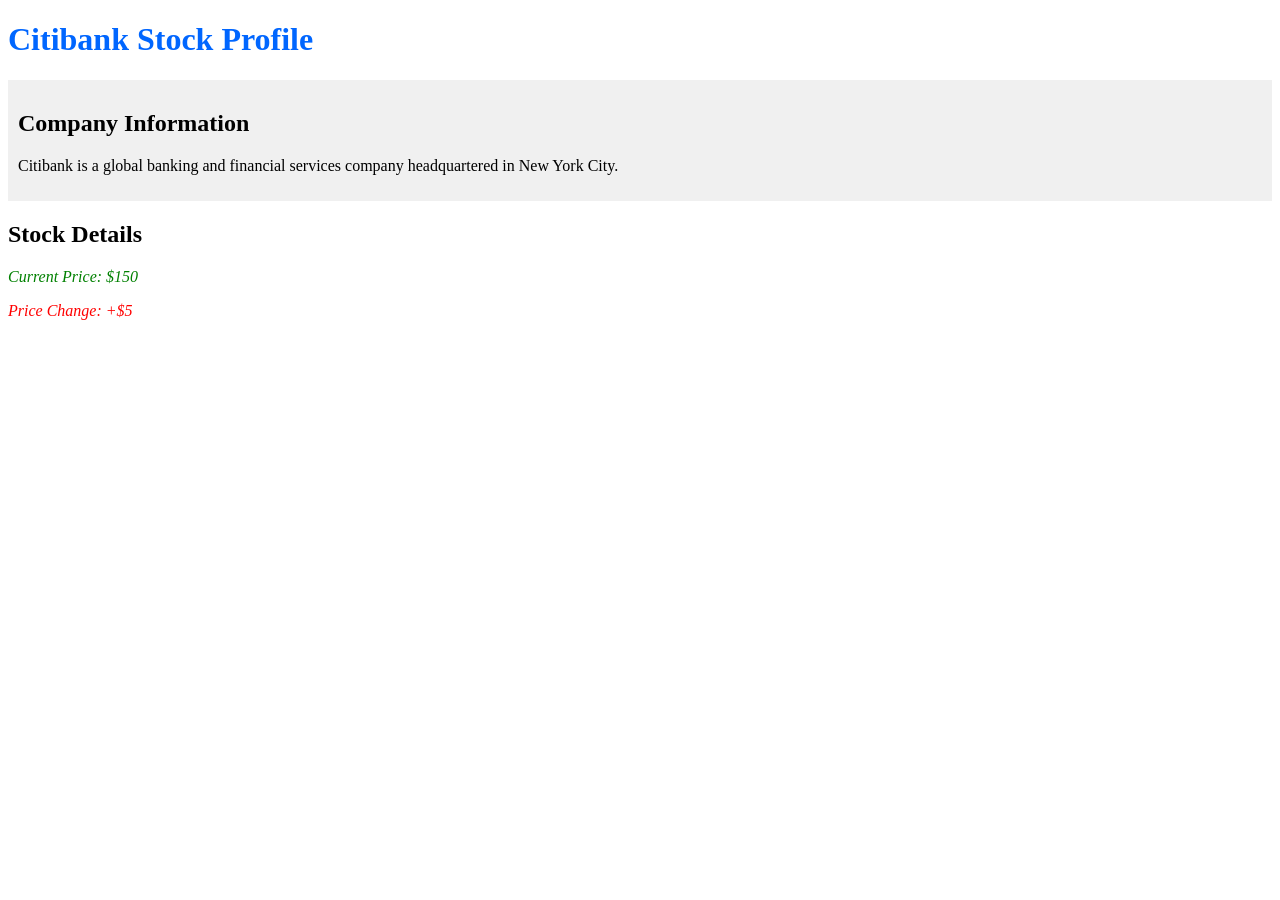
<file: exercise2/index.html>
<!DOCTYPE html>
<html lang="en">

<head>
  <link rel="stylesheet" href="style.css">
</head>

<body>
  <div class="stock-profile">
    <h1>Citibank Stock Profile</h1>
    <div class="company-info">
      <h2>Company Information</h2>
      <p>Citibank is a global banking and financial services company headquartered in New York City.</p>
    </div>
    <div class="stock-details">
      <h2>Stock Details</h2>
      <div class="current-price">
        <p>Current Price: $150</p>
      </div>
      <div class="price-change">
        <p>Price Change: +$5</p>
      </div>
    </div>
  </div>
</body>

</html>
</file>
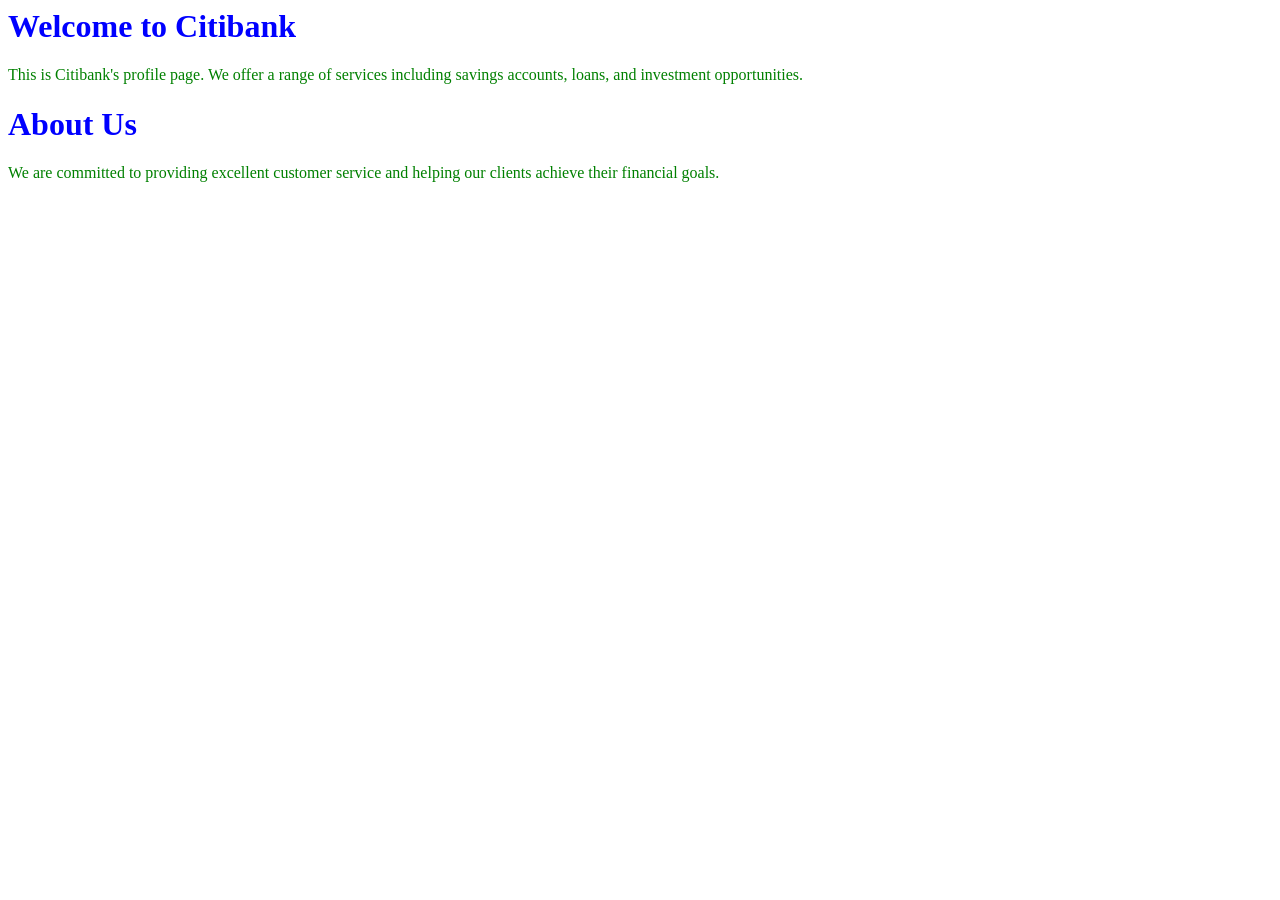
<file: Lesson02/index.html>
<html>
    <head>
        <style>
            h1 {
                color: blue;
            }
            p {
                color: green;
            } 
        </style
    </head>
<body>
    <h1>Welcome to Citibank</h1>
    <p>This is Citibank's profile page. We offer a range of services including savings accounts, loans, and investment opportunities.</p>
    <h1>About Us</h1>
    <p>We are committed to providing excellent customer service and helping our clients achieve their financial goals.</p>
</body>
</html>
</file>
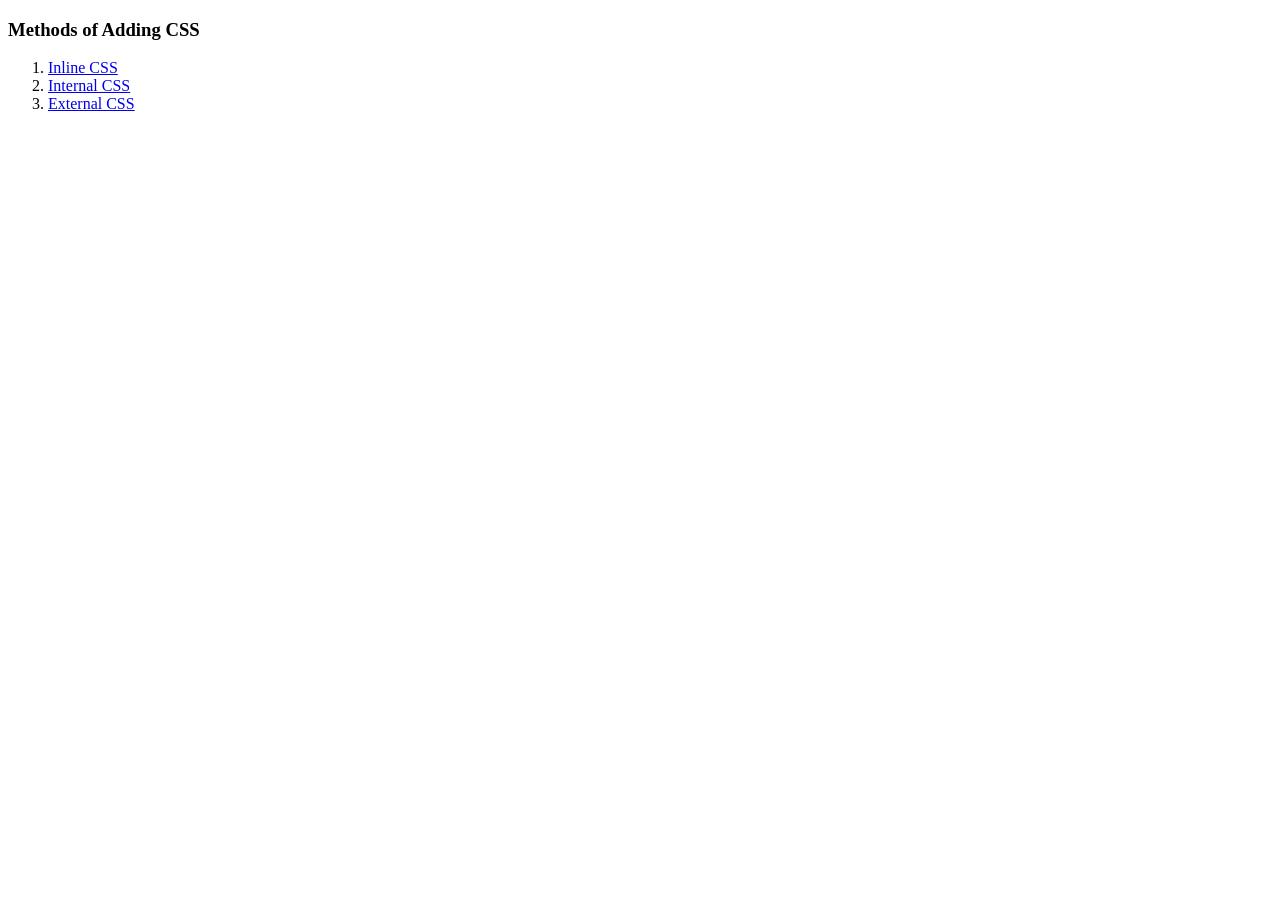
<file: exercise1/WebDev/CSS Styling/index.html>
<!DOCTYPE html>
<html>

<head>
  <title>Adding CSS</title>
<link rel="stylesheet" href="./style.css" type="text/css">
</head>

<body>
  <h3>Methods of Adding CSS</h3>
  <ol>
    <li><a href="./inline.html">Inline CSS</a></li>
    <li><a href="./internal.html">Internal CSS</a></li>
    <li><a href="./external.html">External CSS</a></li> 
  </ol>

</body>

</html>
</file>
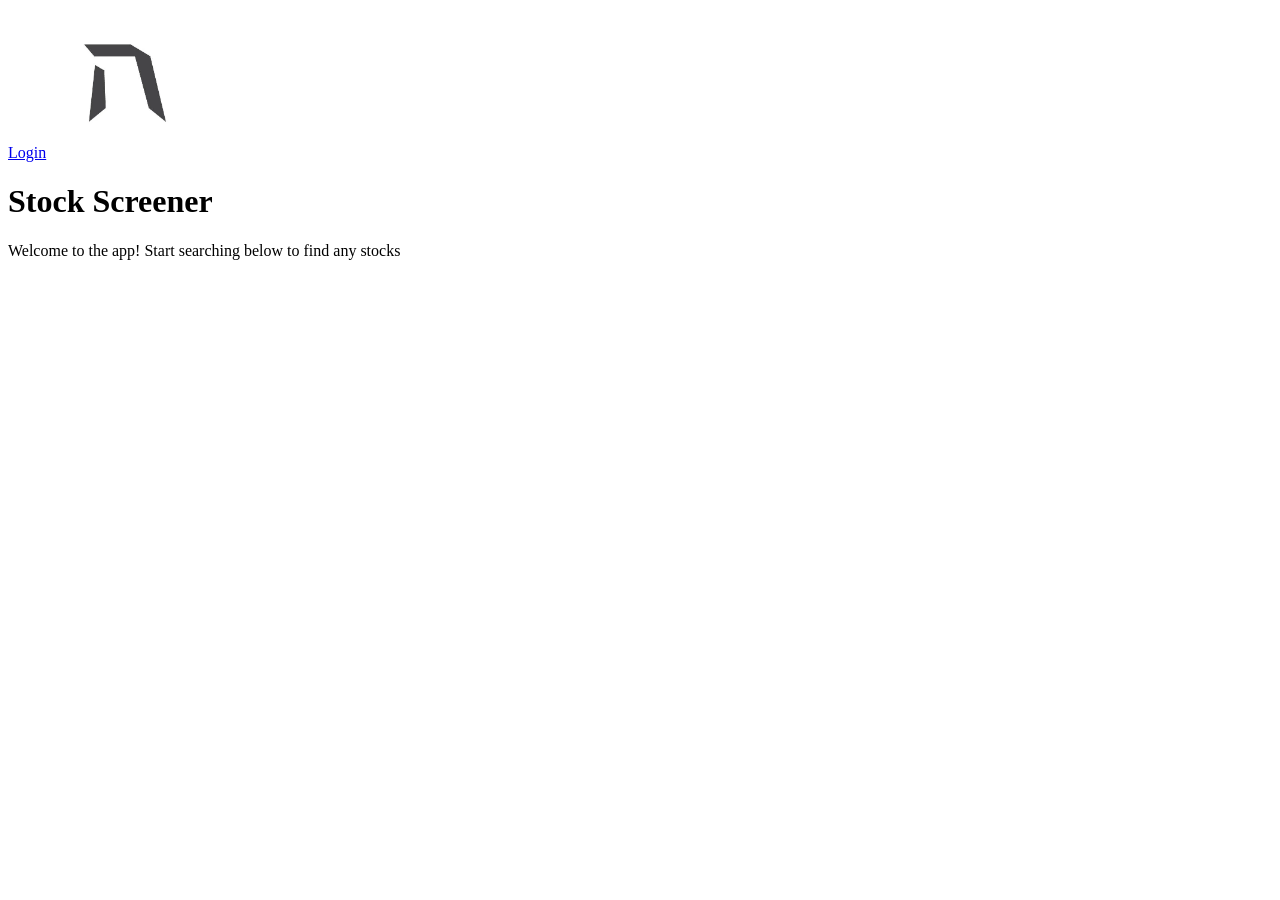
<file: login.html>
<!DOCTYPE HTML>
<html>

<head>
    <!-- Meta data is placed here -->
</head>

<body>
    <a href="./stock.html">Login</a>
    <img src="./assets/logos/Heicoders-Academy-Logo.jpeg" alt="Heicoders Academy Logo" width="150" height="150"/>
    <h1>Stock Screener</h1>
    <p>Welcome to the app! Start searching below to find any stocks</p>
</body>

</html>
</file>
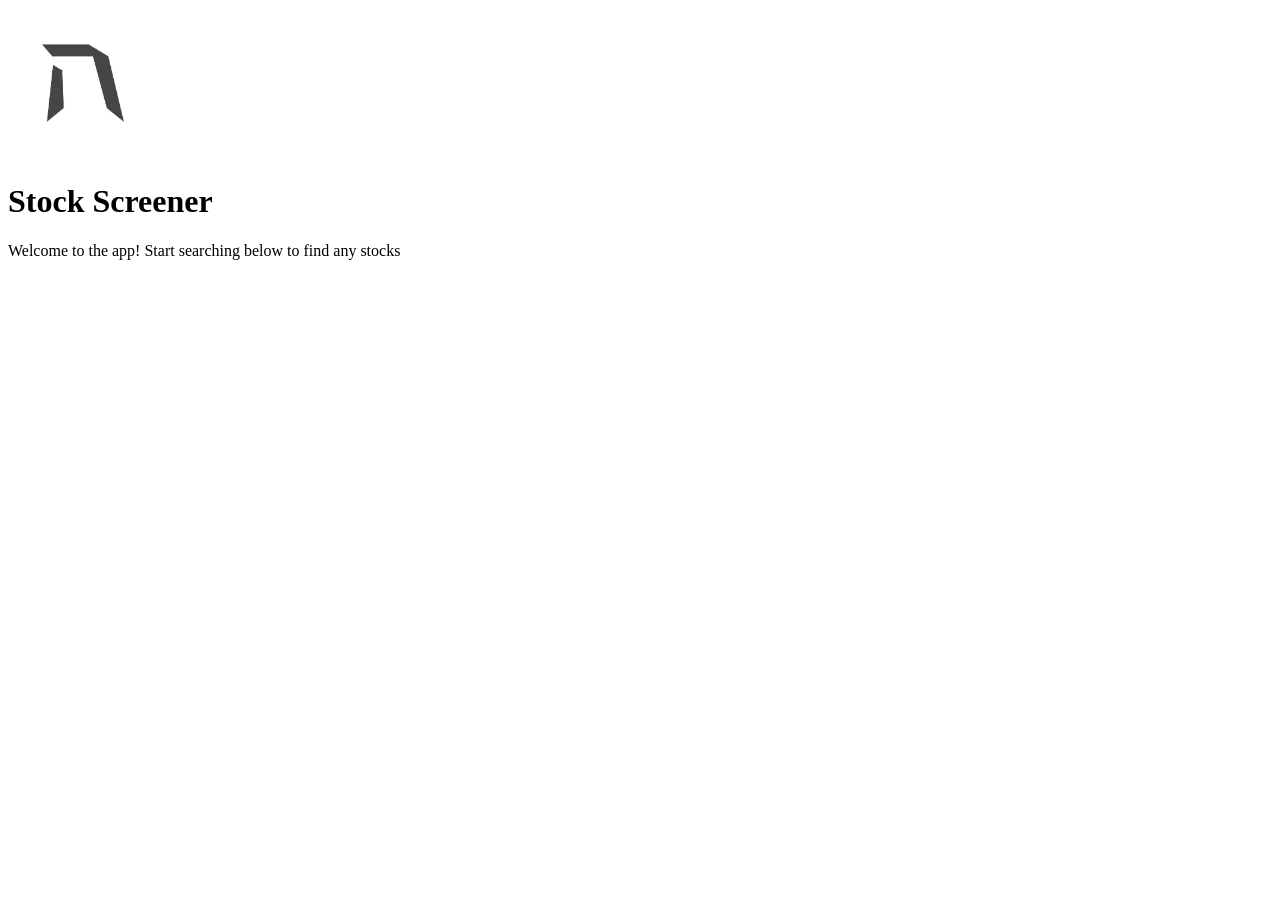
<file: stockscreener.html>
<!DOCTYPE HTML>
<html>

<head>
    <!-- Meta data is placed here -->
</head>

<body>
    <img src="./assets/logos/Heicoders-Academy-Logo.jpeg" alt="Heicoders Academy Logo" width="150" height="150"/>
    <h1>Stock Screener</h1>
    <p>Welcome to the app! Start searching below to find any stocks</p>
</body>

</html>
</file>
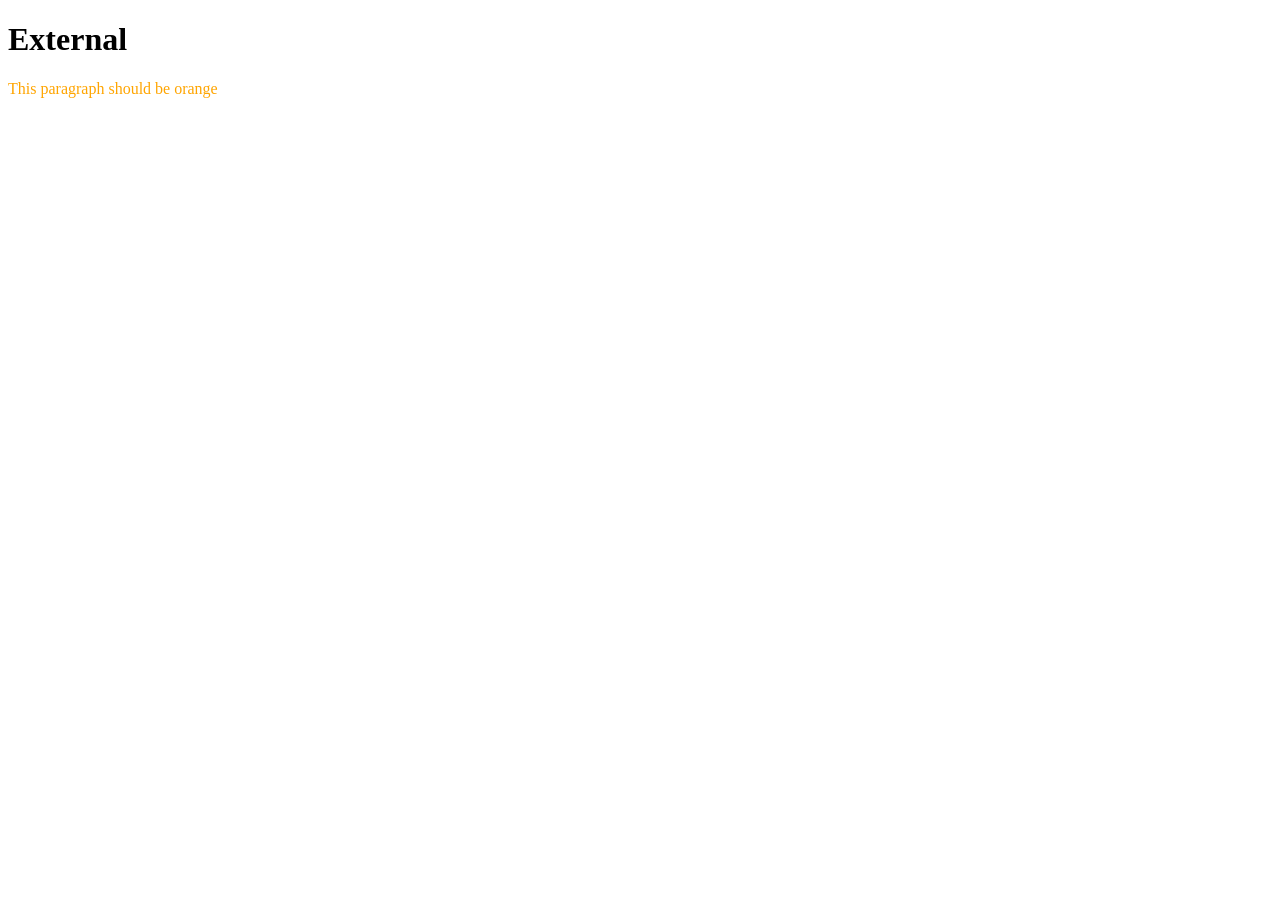
<file: exercise1/WebDev/CSS Styling/external.html>
<!DOCTYPE html>
<html>

<head>
  <title>External</title>
  <link rel="stylesheet" href="./style.css" type="text/css">
</head>

<body>
    <h1>External</h1>
    <p class="orange">This paragraph should be orange</p>
</body>

</html>
</file>
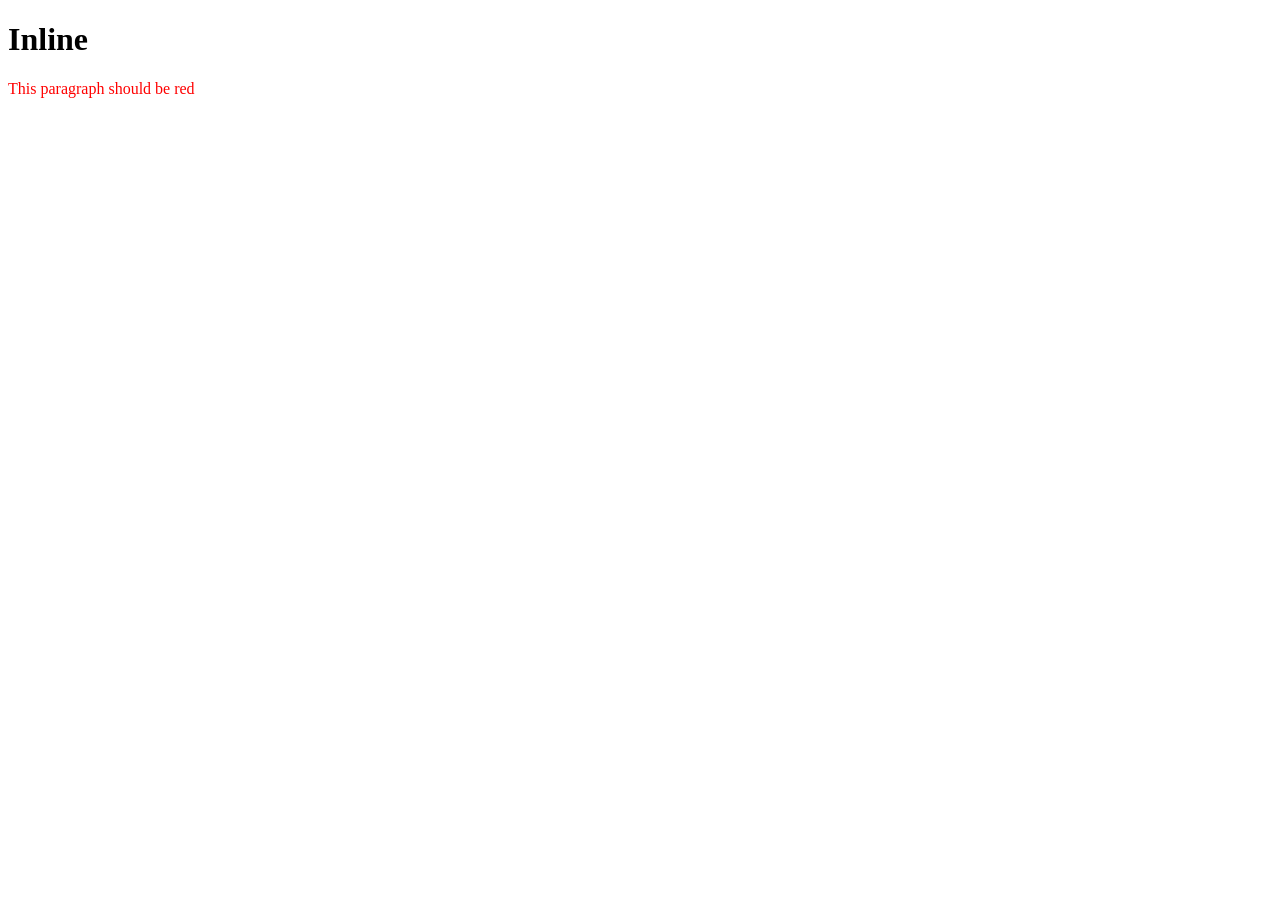
<file: exercise1/WebDev/CSS Styling/inline.html>
<!DOCTYPE html>
<html>

<head>
  <title>Inline</title>
  <link rel="stylesheet" href="./style.css" type="text/css">
</head>

<body>
    <h1>Inline</h1>
    <p class="red">This paragraph should be red</p>
</body>

</html>
</file>
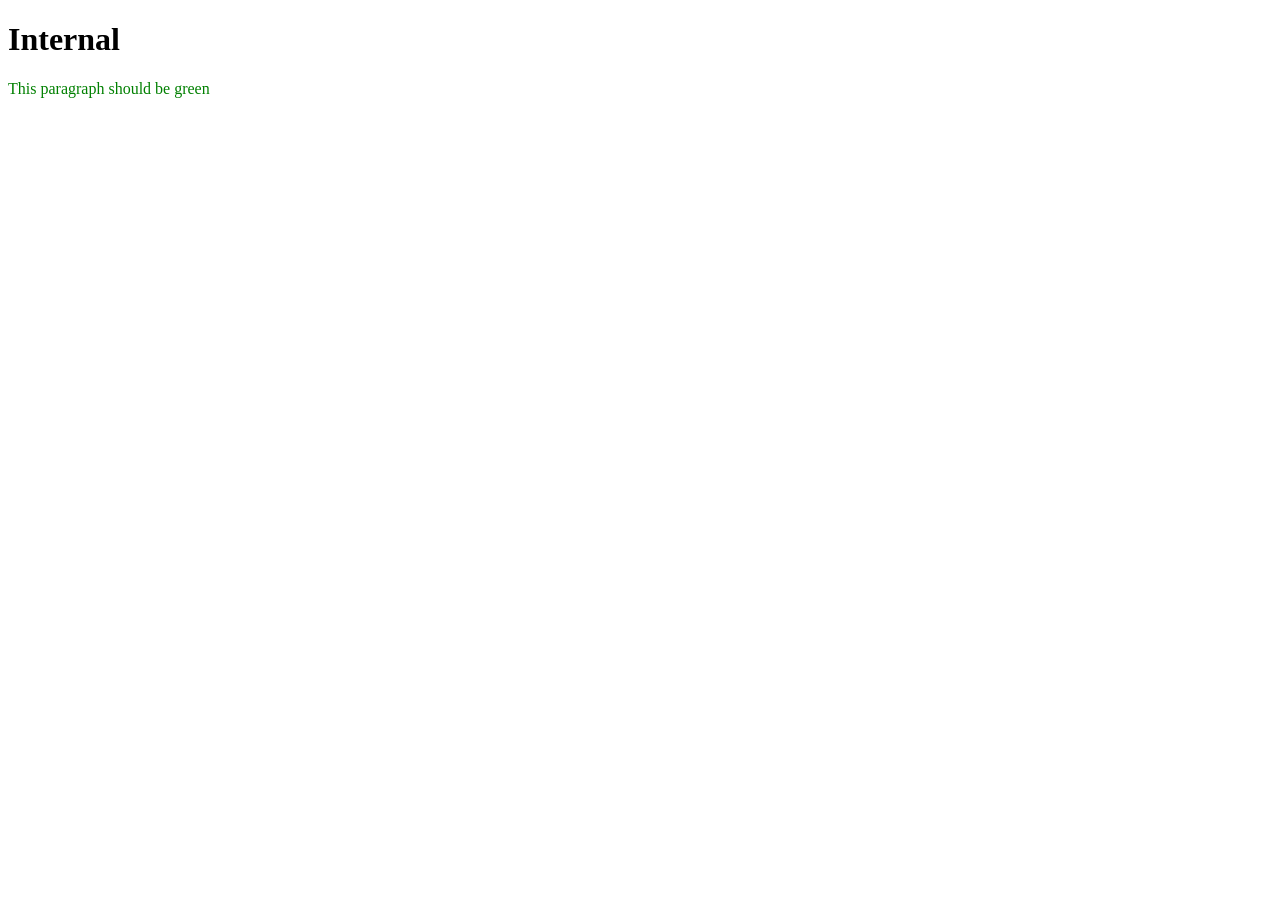
<file: exercise1/WebDev/CSS Styling/internal.html>
<!DOCTYPE html>
<html>

<head>
  <title>Internal</title>
  <link rel="stylesheet" href="./style.css" type="text/css">
</head>

<body>
    <h1>Internal</h1>
    <p class="green">This paragraph should be green</p>
</body>

</html>
</file>
<file: exercise2/style.css>
.stock-profile h1 {
    color: #0066ff;
}


.company-info {
  background-color: #f0f0f0;
  padding: 10px;
}


.stock-details {
  margin-top: 20px;
}


.stock-details p {
  font-style: italic;
}


.stock-details .current-price {
  color: green;
}

.stock-details .price-change {
  color: red;
}
</file>
<file: exercise1/WebDev/CSS Styling/style.css>
p.red {color: red ;}
p.green {color: green ;}
p.orange {color: orange ;}
</file>
